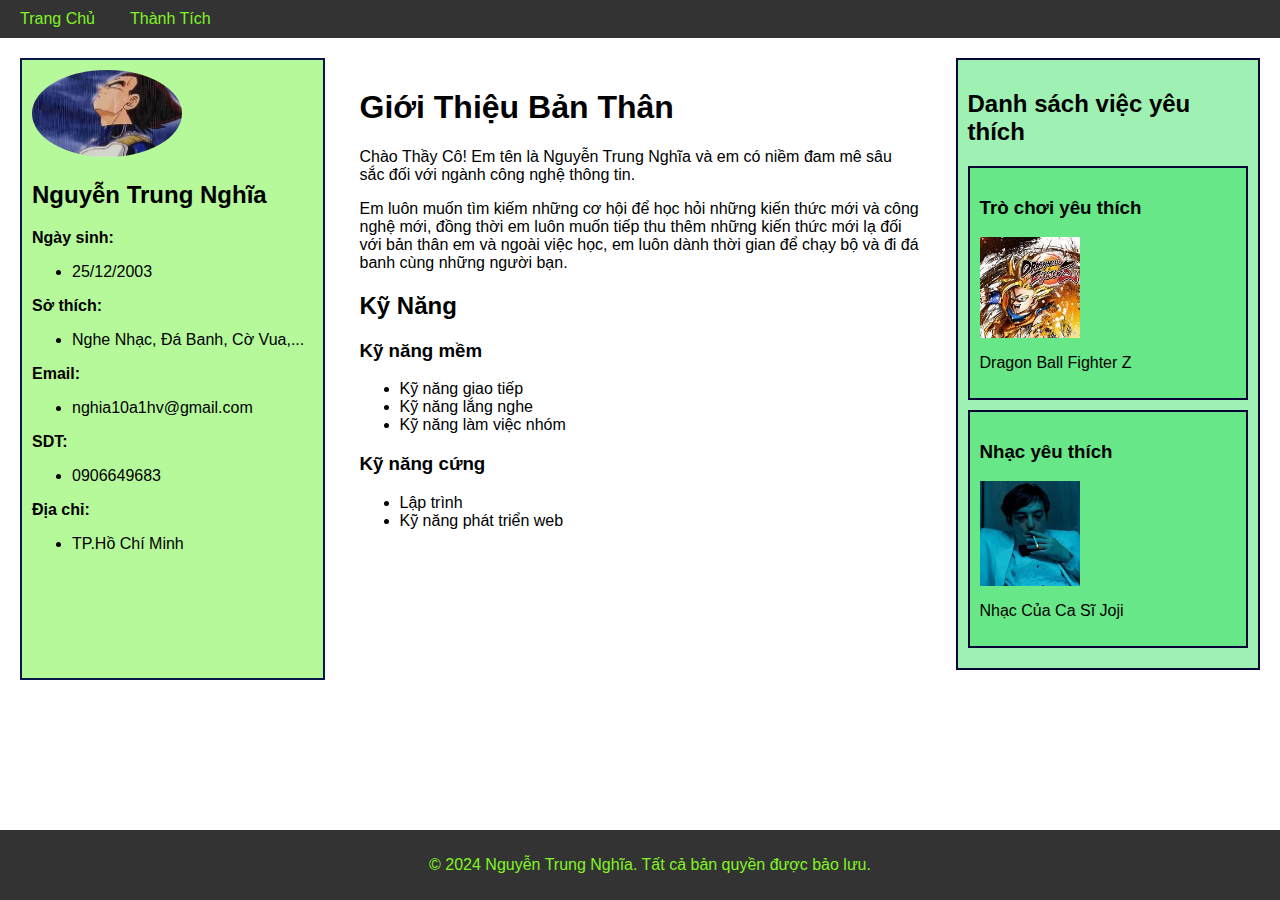
<file: index.html>
<!DOCTYPE html>
<html lang="vi">
<head>
    <meta charset="UTF-8">
    <meta name="viewport" content="width=device-width, initial-scale=1.0">
    <title>Giới Thiệu Bản Thân</title>
    <link rel="stylesheet" href="styles.css">
    <script src="script.js" defer></script>
</head>
<body>
    <!-- Thanh Menu -->
    <header>
        <nav>
            <ul>
                <li><a href="index.html">Trang Chủ</a></li>
                <li><a href="skills.html">Thành Tích</a></li>
            </ul>
        </nav>
    </header>

    <!-- Phần nội dung chính -->
    <main>
        <!-- Aside bên trái với thông tin cá nhân -->
        <aside class="left-aside">
            <img src="vegetaa.jpg" alt="Ảnh đại diện" class="avatar">
            <h2>Nguyễn Trung Nghĩa</h2>
            <p><strong>Ngày sinh:</strong></p>
            <ul>
                <li>
                    25/12/2003
                </li>
            </ul>
            <p><strong>Sở thích:</strong></p>
            <ul>
                <li>
                    Nghe Nhạc, Đá Banh, Cờ Vua,...
                </li>
            </ul>
            <p><strong>Email:</strong></p>
            <ul>
                <li>
                    nghia10a1hv@gmail.com
                </li>
            </ul>
            <p><strong>SDT:</strong></p>
            <ul>
                <li>
                    0906649683
                </li>
            </ul>
            <p><strong>Địa chỉ:</strong></p>
            <ul>
                <li>
                    TP.Hồ Chí Minh
                </li>
            </ul>
        </aside>

        <!-- Nội dung chính -->
        <section class="content">
            <h1>Giới Thiệu Bản Thân</h1>
            <p>Chào Thầy Cô! Em tên là Nguyễn Trung Nghĩa và em có niềm đam mê sâu sắc đối với ngành công nghệ thông tin.</p>
            <p>Em luôn muốn tìm kiếm những cơ hội để học hỏi những kiến thức mới và công nghệ mới, đồng thời em luôn muốn tiếp thu thêm những kiến thức mới lạ đối với bản thân em và ngoài việc học, em luôn dành thời gian để chạy bộ và đi đá banh cùng những người bạn.</p>
            <h2 class="skill-header">Kỹ Năng</h2>
            <div class="skill">
                <h3 class="skill-type">Kỹ năng mềm</h3>
                <ul>
                    <li>Kỹ năng giao tiếp</li>
                    <li>Kỹ năng lắng nghe</li>
                    <li>Kỹ năng làm việc nhóm</li>
                </ul>
                <h3 class="skill-type">Kỹ năng cứng</h3>
                <ul>
                    <li>Lập trình</li>
                    <li>Kỹ năng phát triển web</li>
                </ul>
            </div>
        </section>
        <!-- Aside bên phải với danh sách việc yêu thích khi rảnh -->
        <aside class="right-aside">
            <h2>Danh sách việc yêu thích</h2>
            <div class="item">
                <h3>Trò chơi yêu thích</h3>
                <img src="OIP.jpg" alt="Game 1">
                <p>Dragon Ball Fighter Z</p>
            </div>
            <div class="item">
                <h3>Nhạc yêu thích</h3>
                <img src="NH.jpg" alt="Nhạc 1">
                <p>Nhạc Của Ca Sĩ Joji</p>
            </div>
        </aside>
    </main>

    <!-- Footer -->
    <footer>
        <p>&copy; 2024 Nguyễn Trung Nghĩa. Tất cả bản quyền được bảo lưu.</p>
    </footer>
</body>
</html>
</file>
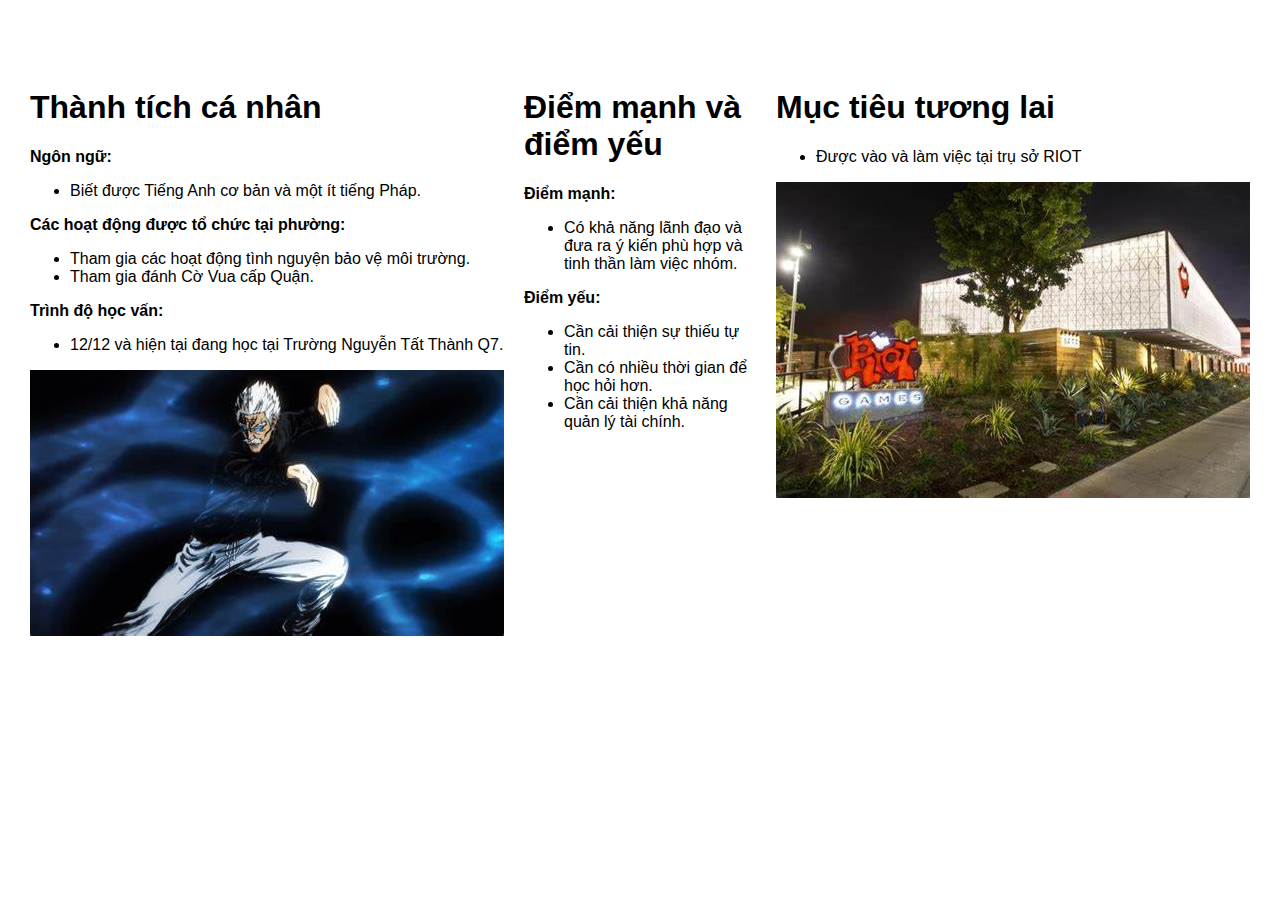
<file: skills.html>
<!DOCTYPE html>
<html lang="vi">
<head>
    <meta charset="UTF-8">
    <meta name="viewport" content="width=device-width, initial-scale=1.0">
    <title>Kỹ Năng</title>
    <link rel="stylesheet" href="styles.css">
</head>
<body>
    <!-- Thanh Menu -->
    <header class="fade-in">
        <nav>
            <ul>
                <li><a href="index.html">Trang Chủ</a></li>
                <li><a href="skills.html">Thành Tích</a></li>
            </ul>
        </nav>
    </header>

    <!-- Phần nội dung chính -->
    <main>
        <section class="content slide-up">
            <h1>Thành tích cá nhân</h1>
            <p><strong>Ngôn ngữ:</strong></p>
            <ul>
                <li>
                    Biết được Tiếng Anh cơ bản và một ít tiếng Pháp.
                </li>
            </ul>
            <p><strong>Các hoạt động được tổ chức tại phường:</strong></p>
            <ul>
                <li>
                    Tham gia các hoạt động tình nguyện bảo vệ môi trường.
                </li>
                <li>
                    Tham gia đánh Cờ Vua cấp Quận.
                </li>
            </ul>
            <p><strong>Trình độ học vấn:</strong></p>
            <ul>
                <li>
                    12/12 và hiện tại đang học tại Trường Nguyễn Tất Thành Q7.
                </li>
            </ul>
            <img src="KI NANG.jpg" alt="skill" class="zoom-in">
        </section>
        <section class="content slide-up">
            <h1>Điểm mạnh và điểm yếu</h1>
            <p><strong>Điểm mạnh:</strong></p>
            <ul>
                <li>
                    Có khả năng lãnh đạo và đưa ra ý kiến phù hợp và tinh thần làm việc nhóm.
                </li>
            </ul>
            <p><strong>Điểm yếu:</strong></p>
            <ul>
                <li>
                    Cần cải thiện sự thiếu tự tin.
                </li>
                <li>
                    Cần có nhiều thời gian để học hỏi hơn.
                </li>
                <li>
                    Cần cải thiện khả năng quản lý tài chính.
                </li>
            </ul>
        </section>
        <section class="content slide-up">
            <h1>Mục tiêu tương lai</h1>
            <ul>
                <li>
                    Được vào và làm việc tại trụ sở RIOT
                </li>
            </ul>
            <img src="RIOT.jpg" alt="web" class="zoom-in">
        </section>
    </main>

    <!-- Footer -->
    <footer class="fade-in">
        <p>&copy; 2024 Nguyễn Trung Nghĩa. Tất cả bản quyền được bảo lưu.</p>
    </footer>
</body>
</html>
</file>
<file: styles.css>
body {
    font-family: Arial, sans-serif;
    margin: 0;
    padding: 0;
    box-sizing: border-box;
}

header {
    background-color: #333;
    color: #f71a1a;
    padding: 10px;
}

nav ul {
    list-style: none;
    padding: 0;
    margin: 0;
    display: flex;
}

nav li {
    margin-right: 15px;
}

nav a {
    color: #81f523;
    text-decoration: none;
    padding:  5px 10px; /* Thêm padding để tăng kích thước nhấp */
    transition: background-color 0.3s ease, color 0.3s ease, text-decoration 0.3s ease; /* Hiệu ứng chuyển đổi */
}
nav a.active {
    background-color: #f71a1a; /* Màu nền khi liên kết được chọn */
    color: #fff; /* Màu chữ khi liên kết được chọn */
    border-radius: 5px; /* Bo tròn góc cho nền */
    text-decoration: underline; /* Gạch chân liên kết được chọn */
}

main {
    background-color: #ffffff;
    display: flex;
    flex-direction: row;
    padding: 20px;
}

.left-aside {
    width: 25%;
    padding: 10px;
    background-color: #52f0136c;
    border: 2px solid #08184b;
    margin-right: 25px;
}
.right-aside {
    width: 25%;
    padding: 10px;
    background-color: #78fade6c;
    border: 2px solid #000000;
    margin-left: 25px;
}

.content {
    width: 50%;
    padding: 10px;
}

.left-aside img {
    width: 150px;
    border-radius: 50%;
    height: auto;
}

.right-aside, .item {
    background-color: #1cdb4c6c;
    border: 2px solid #090338;
    padding: 10px;
    margin-bottom: 10px;
}

.item img {
    width: 100px;
    height: auto;
    display: block;
    margin-bottom: 5px;
}

footer {
    background-color: #333;
    color: #81f523;
    text-align: center;
    padding: 10px;
    position: fixed;
    bottom: 0;
    width: 100%;
}
.avatar {
    width: 100px;
    height: 100px;
    border-radius: 50%;
    transition: 0.3s;
}
.avatar :hover {
    justify-content: center;
    transform: scale(1.1);
}
.left-aside.avatar {
    display: block;
    margin: 0 auto;
    width: 130px;
    height: auto;
}
/* Hiệu ứng fade-in cho các phần tử khi cuộn trang */
@keyframes fadeIn {
    from { opacity: 0; }
    to { opacity: 1; }
}

.fade-in {
    opacity: 0;
    animation: fadeIn 1.5s ease-in forwards;
}

/* Hiệu ứng zoom-in cho hình ảnh */
@keyframes zoomIn {
    from { transform: scale(0.5); opacity: 0; }
    to { transform: scale(1); opacity: 1; }
}

.zoom-in {
    animation: zoomIn 1s ease-in-out;
}

/* Hiệu ứng slide-in từ dưới lên */
@keyframes slideUp {
    from { transform: translateY(50px); opacity: 0; }
    to { transform: translateY(0); opacity: 1; }
}

.slide-up {
    animation: slideUp 1s ease-out;
}

/* Kiểu dáng cho phần liên hệ */
.contact {
    padding: 20px;
}

.contact form {
    display: flex;
    flex-direction: column;
}

.contact label {
    margin: 10px 0 5px;
}

.contact input, .contact textarea {
    margin-bottom: 10px;
    padding: 10px;
    border: 1px solid #ccc;
    border-radius: 4px;
}

.contact button {
    padding: 10px;
    background-color: #4CAF50;
    color: white;
    border: none;
    border-radius: 4px;
    cursor: pointer;
}

.contact button:hover {
    background-color: #45a049;
}
</file>
